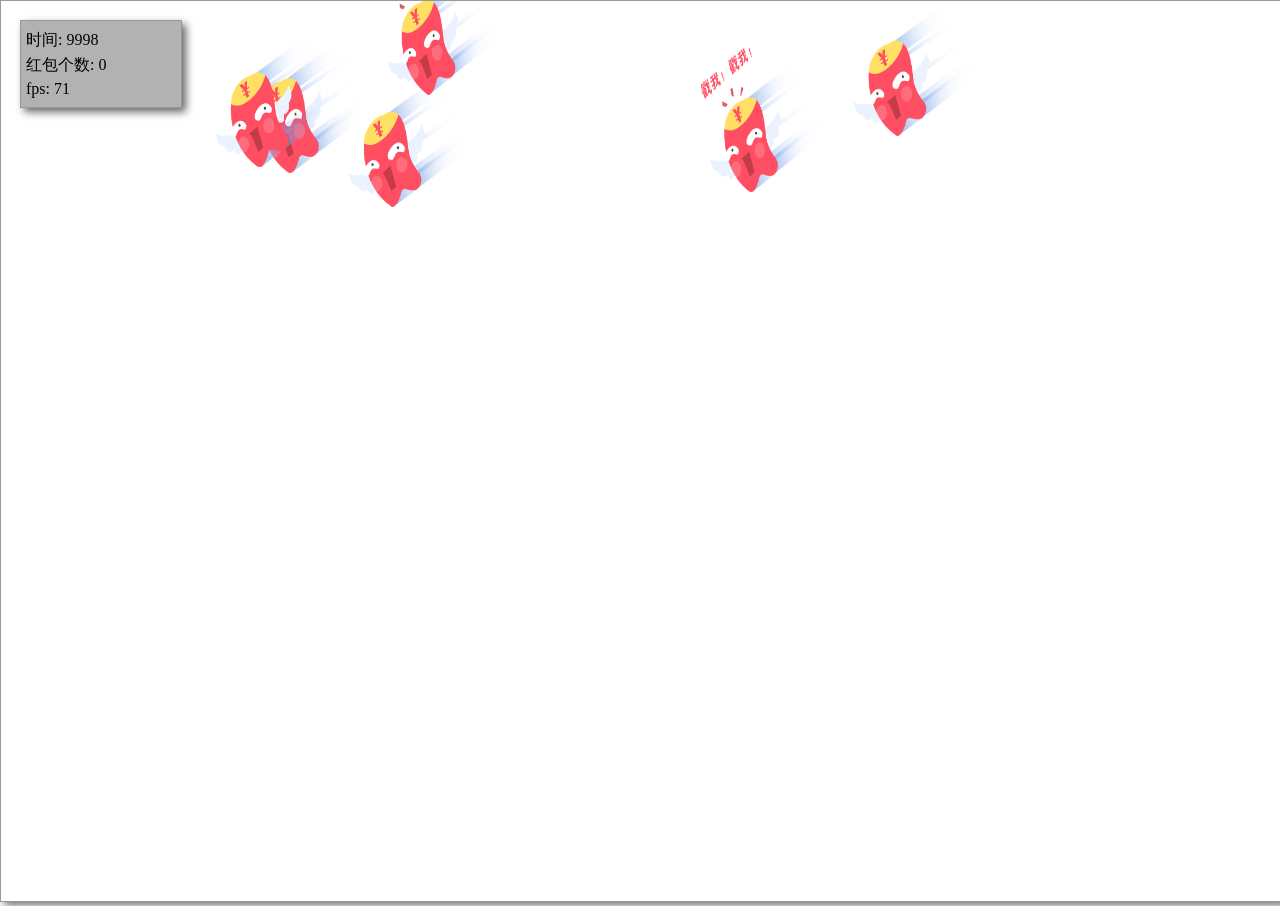
<file: redbaorain/index.html>
<!DOCTYPE html>
<html lang="en" class="hiddenAll">

<head>
    <meta charset="utf-8">
    <meta http-equiv="X-UA-Compatible" content="IE=edge">
    <meta name="viewport" content="width=device-width,initial-scale=1.0,maximum-scale=1.0,minimum-scale=1.0,user-scalable=no">
    <mete name="referrer" content="always">
    <title></title>
    <link rel="stylesheet" href="">
    <script src="main.js"></script>
    <style>
        * {
            padding: 0;
            margin: 0;
        }

        .hiddenAll {
            overflow: hidden;
        }

        #controls {
            border: 1px solid #999;
            width: 150px;
            position: absolute;
            left: 20px;
            top: 20px;
            box-shadow: 4px 4px 8px rgba(0, 0, 0, 0.6);
            background-color: rgba(0, 0, 0, 0.3);
            padding: 5px;
        }

        #controls p {
            margin: 4px 0;
        }

        #controls p span {
            margin-left: 4px;
        }

        #canvas {
            /*margin: 10px;*/
            background-color: #fff;
            overflow: hidden;
            border: 1px solid #999;
            box-shadow: 4px 4px 8px rgba(0, 0, 0, 0.5);
            cursor: crosshair;
        }
    </style>
</head>

<body>
    <script>
        window.onload = function (e) {
            //获取当前浏览器的宽高
            var width_height = e.currentTarget.window.screen;

            //未点击红包的效果图
            var imageOrigin = ['./images/im-hb.png', './images/im-hb0.png'];
            //点击之后效果图
            var imageClickArr = ['./images/im-hb1.png', './images/im-hb2.png', './images/im-hb3.png', './images/im-hb4.png', './images/im-hb5.png'];

            //用于分配点击红包切换图片的信息
            var arr = [];
            for (var i = 0; i < 500; i++) {
                var obj = {};
                obj.rewards = i % 2 == 0 ? true : false;
                obj.grade = i % (imageClickArr.length);
                arr.push(obj);
            };
            //红包整体属性
            var opts = {
                WIDTH: width_height.availWidth || width_height.height,
                HEIGHT: width_height.availHeight || width_height.width,
                wpWidth: 150,
                wpHeight: 150,
                wpCount: 10,
                rewardsInfo: arr,
                wpY: 150,   //每秒移动350像素
                wpX: 320,
                direction: 'top',
                delayTime: 9999,
                imageOrigin: imageOrigin,
                imageClickArr: imageClickArr,
                debuggerPanel: true
            }
            var wp = null;
            //回调函数
            function alertHello(num) {
                var result = window.confirm('点了' + num + '个红包，继续？');
                if (result) {
                    window.location.reload();
                }
            }
            //实例红包并初始化
            wp = new weddingPresent('canvas', opts, alertHello);
            wp.init();
        }

    </script>
</body>

</html>
</file>
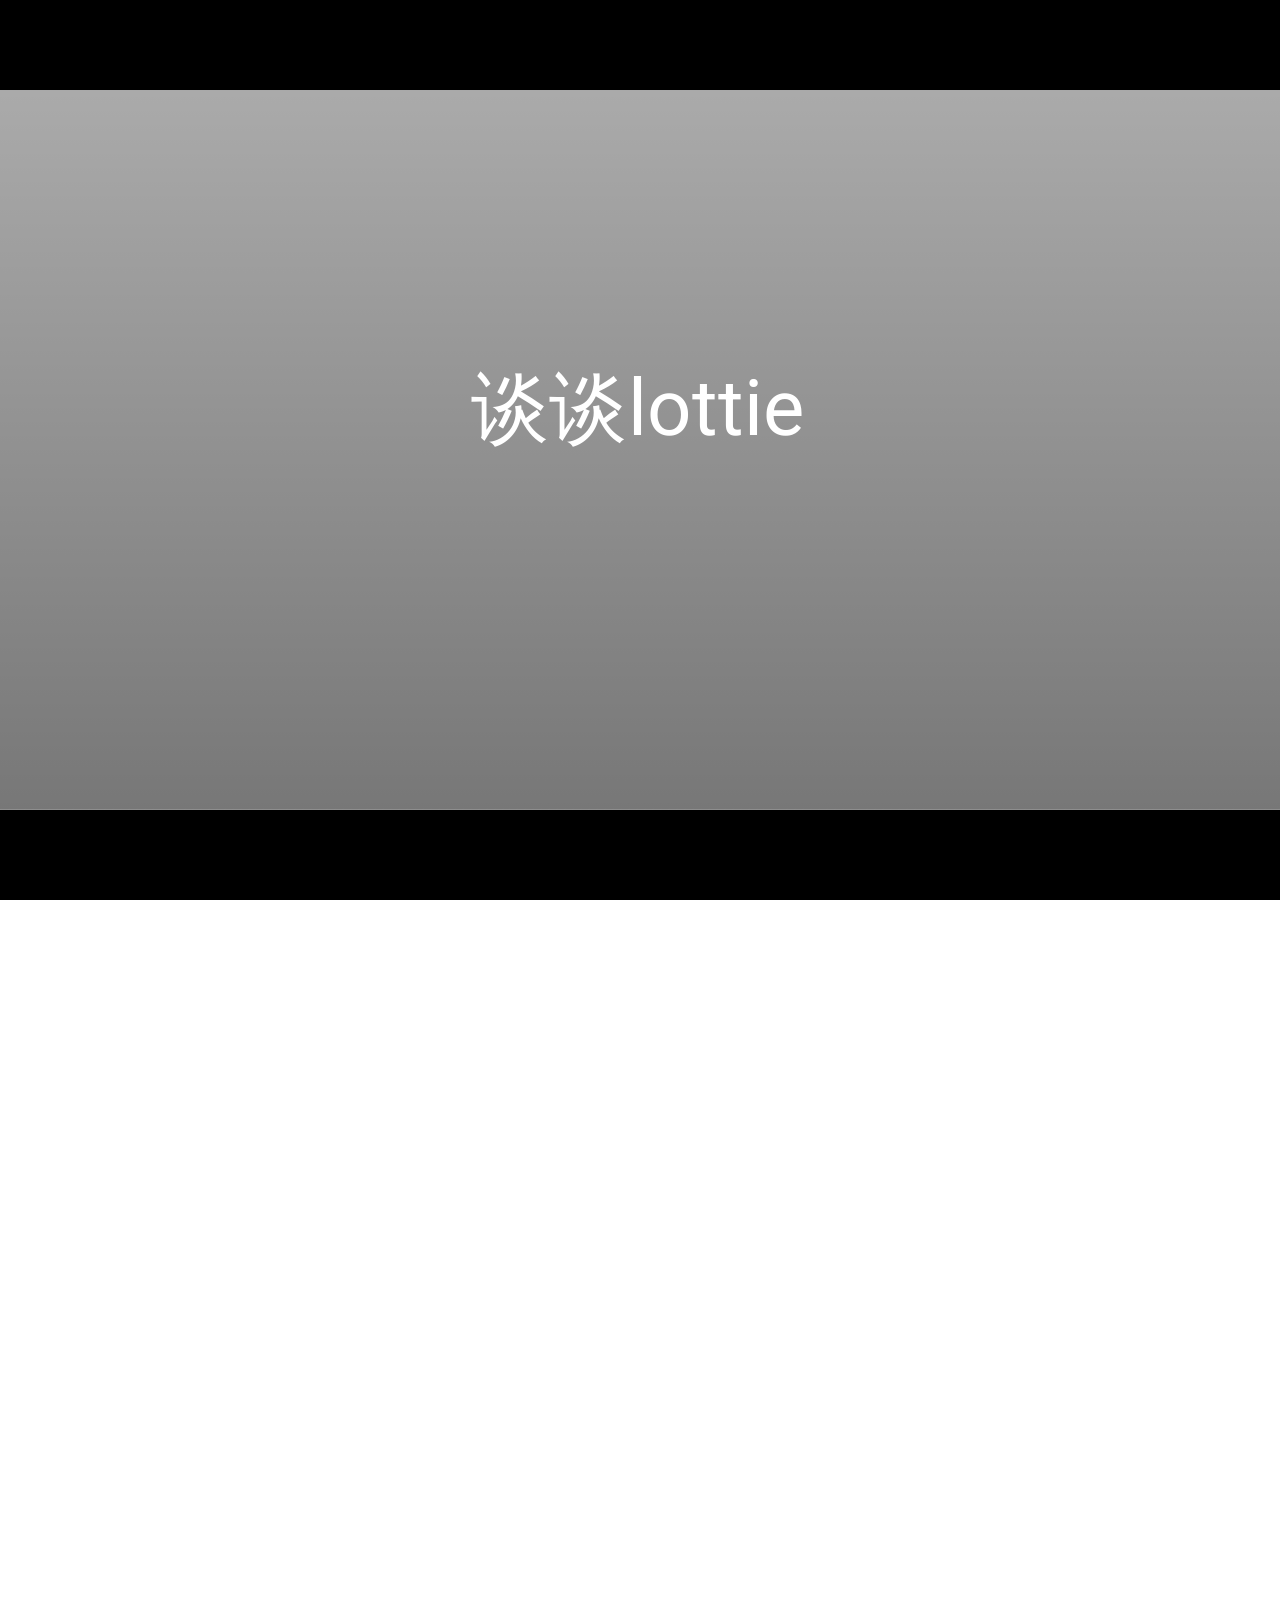
<file: talk-lottie/index.html>
<!DOCTYPE html>
<html lang="en">
<head>
  <meta charset="UTF-8">
  <meta name="viewport" content="width=device-width, initial-scale=1.0">
  <link rel="icon" type="image/png" href="/talk-lottie/assets/8b9eb19119592679c97707c257d88026.a02f38e2.png">
  
<meta charset="UTF-8">
  <meta name="viewport" content="width=device-width, initial-scale=1.0">
  <link rel="icon" type="image/png" href="/talk-lottie/assets/8b9eb19119592679c97707c257d88026.a02f38e2.png">
  
<link href="https://fonts.googleapis.com/css2?family=PT+Serif:wght@200;400;600&family=PT+Mono:wght@200;400;600&display=swap" rel="stylesheet">
<link href="https://fonts.googleapis.com/css2?family=Roboto:wght@200;400;600&family=Roboto+Slab:wght@200;400;600&family=Fira+Code:wght@200;400;600&display=swap" rel="stylesheet">
<script type="module" crossorigin src="/talk-lottie/assets/index.9ca738e9.js"></script>
  <link rel="modulepreload" href="/talk-lottie/assets/vendor.eedbbd43.js">
  <link rel="stylesheet" href="/talk-lottie/assets/vendor.9cddaf70.css">
</head>
<body>
  <div id="app"></div>
  
  
<div id="app"></div>
  
</body>
</html>
</file>
<file: talk-lottie/assets/vendor.9cddaf70.css>
#slide-container{overflow:hidden;position:relative}#slide-content{--tw-bg-opacity:1;background-color:rgba(255,255,255,var(--tw-bg-opacity));--tw-text-opacity:1;color:rgba(85,85,85,var(--tw-text-opacity));overflow:hidden;position:relative;position:absolute;left:50%;top:50%}.dark #slide-content{--tw-bg-opacity:1;background-color:rgba(18,18,18,var(--tw-bg-opacity));--tw-text-opacity:1;color:rgba(221,221,221,var(--tw-text-opacity))}.slides-overview{position:fixed;left:0;right:0;top:0;backdrop-filter:blur(5px);height:100vh;height:calc(var(--vh,1vh) * 100)}.slidev-info-dialog{max-width:37.5rem;padding:1rem!important}input[data-v-b9c012b6]::-webkit-inner-spin-button,input[data-v-b9c012b6]::-webkit-outer-spin-button{-webkit-appearance:none;margin:0}input[type=number][data-v-b9c012b6]{-moz-appearance:textfield}.select-list[data-v-aaecc568]{padding-top:.5rem;padding-bottom:.5rem}.item[data-v-aaecc568]:hover{--tw-bg-opacity:1;background-color:rgba(156,163,175,var(--tw-bg-opacity));--tw-bg-opacity:0.1}.item[data-v-aaecc568]{border-radius:.25rem;cursor:default;display:-webkit-box;display:-ms-flexbox;display:-webkit-flex;display:flex;padding-top:.25rem;padding-bottom:.25rem;padding-left:1rem;padding-right:1rem;white-space:nowrap}.item svg[data-v-aaecc568]{margin-right:.25rem;margin-left:-.5rem;margin-top:auto;margin-bottom:auto}.title[data-v-aaecc568]{font-size:.75rem;line-height:1rem;opacity:.5;padding-left:1.75rem;padding-right:1.75rem;padding-top:.25rem;padding-bottom:.25rem;text-transform:uppercase;letter-spacing:.1em}.slidev-layout.end{--tw-bg-opacity:1;background-color:rgba(0,0,0,var(--tw-bg-opacity));display:-ms-grid;display:grid;place-content:center;height:100%;font-size:1.25rem;line-height:1.75rem;text-align:center;--tw-text-opacity:1;color:rgba(255,255,255,var(--tw-text-opacity));--tw-text-opacity:0.85;letter-spacing:.1em;-webkit-user-select:none;-moz-user-select:none;-ms-user-select:none;user-select:none}:root{--van-black:#000;--van-white:#fff;--van-gray-1:#f7f8fa;--van-gray-2:#f2f3f5;--van-gray-3:#ebedf0;--van-gray-4:#dcdee0;--van-gray-5:#c8c9cc;--van-gray-6:#969799;--van-gray-7:#646566;--van-gray-8:#323233;--van-red:#ee0a24;--van-blue:#1989fa;--van-orange:#ff976a;--van-orange-dark:#ed6a0c;--van-orange-light:#fffbe8;--van-green:#07c160;--van-gradient-red:linear-gradient(to right, #ff6034, #ee0a24);--van-gradient-orange:linear-gradient(to right, #ffd01e, #ff8917);--van-primary-color:var(--van-blue);--van-success-color:var(--van-green);--van-danger-color:var(--van-red);--van-warning-color:var(--van-orange);--van-text-color:var(--van-gray-8);--van-active-color:var(--van-gray-2);--van-active-opacity:0.7;--van-disabled-opacity:0.5;--van-background-color:var(--van-gray-1);--van-background-color-light:#fafafa;--van-text-link-color:#576b95;--van-padding-base:4px;--van-padding-xs:8px;--van-padding-sm:12px;--van-padding-md:16px;--van-padding-lg:24px;--van-padding-xl:32px;--van-font-size-xs:10px;--van-font-size-sm:12px;--van-font-size-md:14px;--van-font-size-lg:16px;--van-font-weight-bold:500;--van-line-height-xs:14px;--van-line-height-sm:18px;--van-line-height-md:20px;--van-line-height-lg:22px;--van-base-font-family:-apple-system,BlinkMacSystemFont,'Helvetica Neue',Helvetica,Segoe UI,Arial,Roboto,'PingFang SC','miui','Hiragino Sans GB','Microsoft Yahei',sans-serif;--van-price-integer-font-family:Avenir-Heavy,PingFang SC,Helvetica Neue,Arial,sans-serif;--van-animation-duration-base:0.3s;--van-animation-duration-fast:0.2s;--van-animation-timing-function-enter:ease-out;--van-animation-timing-function-leave:ease-in;--van-border-color:var(--van-gray-3);--van-border-width-base:1px;--van-border-radius-sm:2px;--van-border-radius-md:4px;--van-border-radius-lg:8px;--van-border-radius-max:999px}html{-webkit-tap-highlight-color:transparent}body{margin:0;font-family:-apple-system,BlinkMacSystemFont,'Helvetica Neue',Helvetica,Segoe UI,Arial,Roboto,'PingFang SC',miui,'Hiragino Sans GB','Microsoft Yahei',sans-serif}a{text-decoration:none}button,input,textarea{color:inherit;font:inherit}[class*=van-]:focus,a:focus,button:focus,input:focus,textarea:focus{outline:0}ol,ul{margin:0;padding:0;list-style:none}.van-ellipsis{overflow:hidden;white-space:nowrap;text-overflow:ellipsis}.van-multi-ellipsis--l2{display:-webkit-box;overflow:hidden;text-overflow:ellipsis;-webkit-line-clamp:2;-webkit-box-orient:vertical}.van-multi-ellipsis--l3{display:-webkit-box;overflow:hidden;text-overflow:ellipsis;-webkit-line-clamp:3;-webkit-box-orient:vertical}.van-clearfix::after{display:table;clear:both;content:''}[class*=van-hairline]::after{position:absolute;box-sizing:border-box;content:' ';pointer-events:none;top:-50%;right:-50%;bottom:-50%;left:-50%;border:0 solid var(--van-gray-3);transform:scale(.5)}.van-hairline,.van-hairline--bottom,.van-hairline--left,.van-hairline--right,.van-hairline--surround,.van-hairline--top,.van-hairline--top-bottom{position:relative}.van-hairline--top::after{border-top-width:1px}.van-hairline--left::after{border-left-width:1px}.van-hairline--right::after{border-right-width:1px}.van-hairline--bottom::after{border-bottom-width:1px}.van-hairline--top-bottom::after,.van-hairline-unset--top-bottom::after{border-width:1px 0}.van-hairline--surround::after{border-width:1px}@keyframes van-slide-up-enter{from{transform:translate3d(0,100%,0)}}@keyframes van-slide-up-leave{to{transform:translate3d(0,100%,0)}}@keyframes van-slide-down-enter{from{transform:translate3d(0,-100%,0)}}@keyframes van-slide-down-leave{to{transform:translate3d(0,-100%,0)}}@keyframes van-slide-left-enter{from{transform:translate3d(-100%,0,0)}}@keyframes van-slide-left-leave{to{transform:translate3d(-100%,0,0)}}@keyframes van-slide-right-enter{from{transform:translate3d(100%,0,0)}}@keyframes van-slide-right-leave{to{transform:translate3d(100%,0,0)}}@keyframes van-fade-in{from{opacity:0}to{opacity:1}}@keyframes van-fade-out{from{opacity:1}to{opacity:0}}@keyframes van-rotate{from{transform:rotate(0)}to{transform:rotate(360deg)}}.van-fade-enter-active{animation:.3s van-fade-in both ease-out}.van-fade-leave-active{animation:.3s van-fade-out both ease-in}.van-slide-up-enter-active{animation:van-slide-up-enter .3s both ease-out}.van-slide-up-leave-active{animation:van-slide-up-leave .3s both ease-in}.van-slide-down-enter-active{animation:van-slide-down-enter .3s both ease-out}.van-slide-down-leave-active{animation:van-slide-down-leave .3s both ease-in}.van-slide-left-enter-active{animation:van-slide-left-enter .3s both ease-out}.van-slide-left-leave-active{animation:van-slide-left-leave .3s both ease-in}.van-slide-right-enter-active{animation:van-slide-right-enter .3s both ease-out}.van-slide-right-leave-active{animation:van-slide-right-leave .3s both ease-in}:root{--van-loading-text-color:var(--van-gray-6);--van-loading-text-font-size:var(--van-font-size-md);--van-loading-spinner-color:var(--van-gray-5);--van-loading-spinner-size:30px;--van-loading-spinner-animation-duration:0.8s}.van-loading{position:relative;color:var(--van-loading-spinner-color);font-size:0;vertical-align:middle}.van-loading__spinner{position:relative;display:inline-block;width:var(--van-loading-spinner-size);max-width:100%;height:var(--van-loading-spinner-size);max-height:100%;vertical-align:middle;animation:van-rotate var(--van-loading-spinner-animation-duration) linear infinite}.van-loading__spinner--spinner{animation-timing-function:steps(12)}.van-loading__spinner--spinner i{position:absolute;top:0;left:0;width:100%;height:100%}.van-loading__spinner--spinner i::before{display:block;width:2px;height:25%;margin:0 auto;background-color:currentColor;border-radius:40%;content:' '}.van-loading__spinner--circular{animation-duration:2s}.van-loading__circular{display:block;width:100%;height:100%}.van-loading__circular circle{animation:van-circular 1.5s ease-in-out infinite;stroke:currentColor;stroke-width:3;stroke-linecap:round}.van-loading__text{display:inline-block;margin-left:var(--van-padding-xs);color:var(--van-loading-text-color);font-size:var(--van-loading-text-font-size);vertical-align:middle}.van-loading--vertical{display:flex;flex-direction:column;align-items:center}.van-loading--vertical .van-loading__text{margin:var(--van-padding-xs) 0 0}@keyframes van-circular{0%{stroke-dasharray:1,200;stroke-dashoffset:0}50%{stroke-dasharray:90,150;stroke-dashoffset:-40}100%{stroke-dasharray:90,150;stroke-dashoffset:-120}}.van-loading__spinner--spinner i:nth-of-type(1){transform:rotate(30deg);opacity:1}.van-loading__spinner--spinner i:nth-of-type(2){transform:rotate(60deg);opacity:.9375}.van-loading__spinner--spinner i:nth-of-type(3){transform:rotate(90deg);opacity:.875}.van-loading__spinner--spinner i:nth-of-type(4){transform:rotate(120deg);opacity:.8125}.van-loading__spinner--spinner i:nth-of-type(5){transform:rotate(150deg);opacity:.75}.van-loading__spinner--spinner i:nth-of-type(6){transform:rotate(180deg);opacity:.6875}.van-loading__spinner--spinner i:nth-of-type(7){transform:rotate(210deg);opacity:.625}.van-loading__spinner--spinner i:nth-of-type(8){transform:rotate(240deg);opacity:.5625}.van-loading__spinner--spinner i:nth-of-type(9){transform:rotate(270deg);opacity:.5}.van-loading__spinner--spinner i:nth-of-type(10){transform:rotate(300deg);opacity:.4375}.van-loading__spinner--spinner i:nth-of-type(11){transform:rotate(330deg);opacity:.375}.van-loading__spinner--spinner i:nth-of-type(12){transform:rotate(360deg);opacity:.3125}:root{--van-switch-size:30px;--van-switch-width:2em;--van-switch-height:1em;--van-switch-node-size:1em;--van-switch-node-background-color:var(--van-white);--van-switch-node-box-shadow:0 3px 1px 0 rgba(0, 0, 0, 0.05),0 2px 2px 0 rgba(0, 0, 0, 0.1),0 3px 3px 0 rgba(0, 0, 0, 0.05);--van-switch-background-color:var(--van-white);--van-switch-on-background-color:var(--van-primary-color);--van-switch-transition-duration:var(--van-animation-duration-base);--van-switch-disabled-opacity:var(--van-disabled-opacity);--van-switch-border:var(--van-border-width-base) solid rgba(0, 0, 0, 0.1)}.van-switch{position:relative;display:inline-block;box-sizing:content-box;width:var(--van-switch-width);height:var(--van-switch-height);font-size:var(--van-switch-size);background-color:var(--van-switch-background-color);border:var(--van-switch-border);border-radius:var(--van-switch-node-size);cursor:pointer;transition:background-color var(--van-switch-transition-duration)}.van-switch__node{position:absolute;top:0;left:0;width:var(--van-switch-node-size);height:var(--van-switch-node-size);background-color:var(--van-switch-node-background-color);border-radius:100%;box-shadow:var(--van-switch-node-box-shadow);transition:transform var(--van-switch-transition-duration) cubic-bezier(.3,1.05,.4,1.05)}.van-switch__loading{top:25%;left:25%;width:50%;height:50%;line-height:1}.van-switch--on{background-color:var(--van-switch-on-background-color)}.van-switch--on .van-switch__node{transform:translateX(calc(var(--van-switch-width) - var(--van-switch-node-size)))}.van-switch--on .van-switch__loading{color:var(--van-switch-on-background-color)}.van-switch--disabled{cursor:not-allowed;opacity:var(--van-switch-disabled-opacity)}.van-switch--loading{cursor:default}:root{--van-slider-active-background-color:var(--van-primary-color);--van-slider-inactive-background-color:var(--van-gray-3);--van-slider-disabled-opacity:var(--van-disabled-opacity);--van-slider-bar-height:2px;--van-slider-button-width:24px;--van-slider-button-height:24px;--van-slider-button-border-radius:50%;--van-slider-button-background-color:var(--van-white);--van-slider-button-box-shadow:0 1px 2px rgba(0, 0, 0, 0.5)}.van-slider{position:relative;width:100%;height:var(--van-slider-bar-height);background-color:var(--van-slider-inactive-background-color);border-radius:var(--van-border-radius-max);cursor:pointer}.van-slider::before{position:absolute;top:-var(--van-padding-xs);right:0;bottom:-var(--van-padding-xs);left:0;content:''}.van-slider__bar{position:relative;width:100%;height:100%;background-color:var(--van-slider-active-background-color);border-radius:inherit;transition:all var(--van-animation-duration-fast)}.van-slider__button{width:var(--van-slider-button-width);height:var(--van-slider-button-height);background-color:var(--van-slider-button-background-color);border-radius:var(--van-slider-button-border-radius);box-shadow:var(--van-slider-button-box-shadow)}.van-slider__button-wrapper,.van-slider__button-wrapper-right{position:absolute;top:50%;right:0;transform:translate3d(50%,-50%,0);cursor:-webkit-grab;cursor:grab}.van-slider__button-wrapper-left{position:absolute;top:50%;left:0;transform:translate3d(-50%,-50%,0);cursor:-webkit-grab;cursor:grab}.van-slider--disabled{cursor:not-allowed;opacity:var(--van-slider-disabled-opacity)}.van-slider--disabled .van-slider__button-wrapper,.van-slider--disabled .van-slider__button-wrapper-left,.van-slider--disabled .van-slider__button-wrapper-right{cursor:not-allowed}.van-slider--vertical{display:inline-block;width:var(--van-slider-bar-height);height:100%}.van-slider--vertical .van-slider__button-wrapper,.van-slider--vertical .van-slider__button-wrapper-right{top:auto;right:50%;bottom:0;transform:translate3d(50%,50%,0)}.van-slider--vertical .van-slider__button-wrapper-left{top:0;right:50%;left:auto;transform:translate3d(50%,-50%,0)}.van-slider--vertical::before{top:0;right:-var(--van-padding-xs);bottom:0;left:-var(--van-padding-xs)}.van-row{display:flex;flex-wrap:wrap}.van-row--nowrap{flex-wrap:nowrap}.van-row--justify-center{justify-content:center}.van-row--justify-end{justify-content:flex-end}.van-row--justify-space-between{justify-content:space-between}.van-row--justify-space-around{justify-content:space-around}.van-row--align-center{align-items:center}.van-row--align-bottom{align-items:flex-end}.van-col{display:block;box-sizing:border-box;min-height:1px}.van-col--1{flex:0 0 4.16666667%;max-width:4.16666667%}.van-col--offset-1{margin-left:4.16666667%}.van-col--2{flex:0 0 8.33333333%;max-width:8.33333333%}.van-col--offset-2{margin-left:8.33333333%}.van-col--3{flex:0 0 12.5%;max-width:12.5%}.van-col--offset-3{margin-left:12.5%}.van-col--4{flex:0 0 16.66666667%;max-width:16.66666667%}.van-col--offset-4{margin-left:16.66666667%}.van-col--5{flex:0 0 20.83333333%;max-width:20.83333333%}.van-col--offset-5{margin-left:20.83333333%}.van-col--6{flex:0 0 25%;max-width:25%}.van-col--offset-6{margin-left:25%}.van-col--7{flex:0 0 29.16666667%;max-width:29.16666667%}.van-col--offset-7{margin-left:29.16666667%}.van-col--8{flex:0 0 33.33333333%;max-width:33.33333333%}.van-col--offset-8{margin-left:33.33333333%}.van-col--9{flex:0 0 37.5%;max-width:37.5%}.van-col--offset-9{margin-left:37.5%}.van-col--10{flex:0 0 41.66666667%;max-width:41.66666667%}.van-col--offset-10{margin-left:41.66666667%}.van-col--11{flex:0 0 45.83333333%;max-width:45.83333333%}.van-col--offset-11{margin-left:45.83333333%}.van-col--12{flex:0 0 50%;max-width:50%}.van-col--offset-12{margin-left:50%}.van-col--13{flex:0 0 54.16666667%;max-width:54.16666667%}.van-col--offset-13{margin-left:54.16666667%}.van-col--14{flex:0 0 58.33333333%;max-width:58.33333333%}.van-col--offset-14{margin-left:58.33333333%}.van-col--15{flex:0 0 62.5%;max-width:62.5%}.van-col--offset-15{margin-left:62.5%}.van-col--16{flex:0 0 66.66666667%;max-width:66.66666667%}.van-col--offset-16{margin-left:66.66666667%}.van-col--17{flex:0 0 70.83333333%;max-width:70.83333333%}.van-col--offset-17{margin-left:70.83333333%}.van-col--18{flex:0 0 75%;max-width:75%}.van-col--offset-18{margin-left:75%}.van-col--19{flex:0 0 79.16666667%;max-width:79.16666667%}.van-col--offset-19{margin-left:79.16666667%}.van-col--20{flex:0 0 83.33333333%;max-width:83.33333333%}.van-col--offset-20{margin-left:83.33333333%}.van-col--21{flex:0 0 87.5%;max-width:87.5%}.van-col--offset-21{margin-left:87.5%}.van-col--22{flex:0 0 91.66666667%;max-width:91.66666667%}.van-col--offset-22{margin-left:91.66666667%}.van-col--23{flex:0 0 95.83333333%;max-width:95.83333333%}.van-col--offset-23{margin-left:95.83333333%}.van-col--24{flex:0 0 100%;max-width:100%}.van-col--offset-24{margin-left:100%}.lottie-Wrap[data-v-5b59d882]{width:100%;height:100%}.slider-in-flex[data-v-5b59d882]{width:100px}.slidev-page-2 div.common[data-v-ed3f4df6]{background-color:#2b90b6;background-image:linear-gradient(45deg,#4ec5d4 10%,#146b8c 20%);background-size:100%;-webkit-background-clip:text;-moz-background-clip:text;-webkit-text-fill-color:transparent;-moz-text-fill-color:transparent}.slidev-page-3 h1[data-v-763bc50d]{background-color:#2b90b6;background-image:linear-gradient(45deg,#4ec5d4 10%,#146b8c 20%);background-size:100%;-webkit-background-clip:text;-moz-background-clip:text;-webkit-text-fill-color:transparent;-moz-text-fill-color:transparent}.slidev-page-4 h1[data-v-11bd5b04]{background-color:#2b90b6;background-image:linear-gradient(45deg,#4ec5d4 10%,#146b8c 20%);background-size:100%;-webkit-background-clip:text;-moz-background-clip:text;-webkit-text-fill-color:transparent;-moz-text-fill-color:transparent}.slidev-page-5 h1[data-v-0d33b598]{background-color:#2b90b6;background-image:linear-gradient(45deg,#4ec5d4 10%,#146b8c 20%);background-size:100%;-webkit-background-clip:text;-moz-background-clip:text;-webkit-text-fill-color:transparent;-moz-text-fill-color:transparent}.slidev-page-6 h1[data-v-7d8764ed]{background-color:#2b90b6;background-image:linear-gradient(45deg,#4ec5d4 10%,#146b8c 20%);background-size:100%;-webkit-background-clip:text;-moz-background-clip:text;-webkit-text-fill-color:transparent;-moz-text-fill-color:transparent}.slidev-page-7 h1[data-v-7e08bba0]{background-color:#2b90b6;background-image:linear-gradient(45deg,#4ec5d4 10%,#146b8c 20%);background-size:100%;-webkit-background-clip:text;-moz-background-clip:text;-webkit-text-fill-color:transparent;-moz-text-fill-color:transparent}.slidev-page-8 h1[data-v-460d41b6]{background-color:#2b90b6;background-image:linear-gradient(45deg,#4ec5d4 10%,#146b8c 20%);background-size:100%;-webkit-background-clip:text;-moz-background-clip:text;-webkit-text-fill-color:transparent;-moz-text-fill-color:transparent}.slidev-page-9 h1[data-v-4b1cda88]{background-color:#2b90b6;background-image:linear-gradient(45deg,#4ec5d4 10%,#146b8c 20%);background-size:100%;-webkit-background-clip:text;-moz-background-clip:text;-webkit-text-fill-color:transparent;-moz-text-fill-color:transparent}.slidev-page-10 h1[data-v-58aeea4c]{background-color:#2b90b6;background-image:linear-gradient(45deg,#4ec5d4 10%,#146b8c 20%);background-size:100%;-webkit-background-clip:text;-moz-background-clip:text;-webkit-text-fill-color:transparent;-moz-text-fill-color:transparent}.slidev-page-11 h1[data-v-6d0c4cc7]{background-color:#2b90b6;background-image:linear-gradient(45deg,#4ec5d4 10%,#146b8c 20%);background-size:100%;-webkit-background-clip:text;-moz-background-clip:text;-webkit-text-fill-color:transparent;-moz-text-fill-color:transparent}.slidev-page-12 h1[data-v-8093b472]{background-color:#2b90b6;background-image:linear-gradient(45deg,#4ec5d4 10%,#146b8c 20%);background-size:100%;-webkit-background-clip:text;-moz-background-clip:text;-webkit-text-fill-color:transparent;-moz-text-fill-color:transparent}.slidev-page-13 h1[data-v-09fee309]{background-color:#2b90b6;background-image:linear-gradient(45deg,#4ec5d4 10%,#146b8c 20%);background-size:100%;-webkit-background-clip:text;-moz-background-clip:text;-webkit-text-fill-color:transparent;-moz-text-fill-color:transparent}.slidev-page-14 h1[data-v-41f7cab9]{background-color:#2b90b6;background-image:linear-gradient(45deg,#4ec5d4 10%,#146b8c 20%);background-size:100%;-webkit-background-clip:text;-moz-background-clip:text;-webkit-text-fill-color:transparent;-moz-text-fill-color:transparent}*,::after,::before{-webkit-box-sizing:border-box;box-sizing:border-box;border-width:0;border-style:solid;border-color:#e5e7eb}*{--tw-ring-inset:var(--tw-empty, );/*!*//*!*/--tw-ring-offset-width:0px;--tw-ring-offset-color:#fff;--tw-ring-color:rgba(59, 130, 246, 0.5);--tw-ring-offset-shadow:0 0 #0000;--tw-ring-shadow:0 0 #0000;--tw-shadow:0 0 #0000}:root{-moz-tab-size:4;-o-tab-size:4;tab-size:4}:-moz-focusring{outline:1px dotted ButtonText}:-moz-ui-invalid{box-shadow:none}::moz-focus-inner{border-style:none;padding:0}::-webkit-inner-spin-button,::-webkit-outer-spin-button{height:auto}::-webkit-search-decoration{-webkit-appearance:none}::-webkit-file-upload-button{-webkit-appearance:button;font:inherit}[type=search]{-webkit-appearance:textfield;outline-offset:-2px}abbr[title]{-webkit-text-decoration:underline dotted;text-decoration:underline dotted}a{color:inherit;text-decoration:inherit}body{margin:0;font-family:inherit;line-height:inherit}b,strong{font-weight:bolder}button,input,optgroup,select,textarea{font-family:inherit;font-size:100%;line-height:1.15;margin:0;padding:0;line-height:inherit;color:inherit}button,select{text-transform:none}[type=button],[type=reset],[type=submit],button{-webkit-appearance:button}blockquote,dd,dl,figure,h1,h2,h3,h4,h5,h6,hr,p,pre{margin:0}button{background-color:transparent;background-image:none}button:focus{outline:1px dotted;outline:5px auto -webkit-focus-ring-color}[role=button],button{cursor:pointer}code,kbd,pre,samp{font-size:1em}fieldset{margin:0;padding:0}html{-webkit-text-size-adjust:100%;font-family:Roboto,ui-sans-serif,system-ui,-apple-system,BlinkMacSystemFont,"Segoe UI",Roboto,"Helvetica Neue",Arial,"Noto Sans",sans-serif,"Apple Color Emoji","Segoe UI Emoji","Segoe UI Symbol","Noto Color Emoji";line-height:1.5}hr{height:0;color:inherit;border-top-width:1px}h1,h2,h3,h4,h5,h6{font-size:inherit;font-weight:inherit}img{border-style:solid}input::placeholder{opacity:1;color:#9ca3af}input::webkit-input-placeholder{opacity:1;color:#9ca3af}input::-moz-placeholder{opacity:1;color:#9ca3af}input:-ms-input-placeholder{opacity:1;color:#9ca3af}input::-ms-input-placeholder{opacity:1;color:#9ca3af}audio,canvas,embed,iframe,img,object,svg,video{display:block;vertical-align:middle}img,video{max-width:100%;height:auto}legend{padding:0}ol,ul{list-style:none;margin:0;padding:0}progress{vertical-align:baseline}code,kbd,pre,samp{font-family:"Fira Code",ui-monospace,SFMono-Regular,Menlo,Monaco,Consolas,"Liberation Mono","Courier New",monospace}small{font-size:80%}sub,sup{font-size:75%;line-height:0;position:relative;vertical-align:baseline}sub{bottom:-.25em}sup{top:-.5em}summary{display:list-item}table{text-indent:0;border-color:inherit;border-collapse:collapse}textarea{resize:vertical}textarea::placeholder{opacity:1;color:#9ca3af}textarea::webkit-input-placeholder{opacity:1;color:#9ca3af}textarea::-moz-placeholder{opacity:1;color:#9ca3af}textarea:-ms-input-placeholder{opacity:1;color:#9ca3af}textarea::-ms-input-placeholder{opacity:1;color:#9ca3af}.prose{color:inherit;max-width:65ch;font-size:1rem;line-height:1.75}.prose [class~=lead]{color:#4b5563;font-size:1.25em;line-height:1.6;margin-top:1.2em;margin-bottom:1.2em}.prose a{color:inherit;text-decoration:underline;font-weight:500}.prose strong{color:inherit;font-weight:600}.prose ol[type="A"]{--list-counter-style:upper-alpha}.prose ol[type="a"]{--list-counter-style:lower-alpha}.prose ol[type="A s"]{--list-counter-style:upper-alpha}.prose ol[type="a s"]{--list-counter-style:lower-alpha}.prose ol[type="I"]{--list-counter-style:upper-roman}.prose ol[type="i"]{--list-counter-style:lower-roman}.prose ol[type="I s"]{--list-counter-style:upper-roman}.prose ol[type="i s"]{--list-counter-style:lower-roman}.prose ol[type="1"]{--list-counter-style:decimal}.prose ol>li{position:relative;padding-left:1.75em}.prose ol>li::before{content:counter(list-item,var(--list-counter-style,decimal)) ".";position:absolute;font-weight:400;color:#6b7280;left:0}.prose ul>li{position:relative;padding-left:1.75em}.prose ul>li::before{content:"";position:absolute;background-color:#d1d5db;border-radius:50%;width:.375em;height:.375em;top:calc(.875em - .1875em);left:.25em}.prose hr{border-color:#e5e7eb;margin-top:3em;margin-bottom:3em}.prose blockquote{font-weight:500;font-style:italic;color:inherit;border-left-width:.25rem;border-color:#e5e7eb;quotes:"\201C""\201D""\2018""\2019";margin-top:1.6em;margin-bottom:1.6em;padding-left:1em}.prose blockquote p:first-of-type::before{content:open-quote}.prose blockquote p:last-of-type::after{content:close-quote}.prose h1{color:inherit;font-weight:800;font-size:2.25em;margin-top:0;margin-bottom:.8888889em;line-height:1.1111111}.prose h2{color:inherit;font-weight:700;font-size:1.5em;margin-top:2em;margin-bottom:1em;line-height:1.3333333}.prose h3{color:inherit;font-weight:600;font-size:1.25em;margin-top:1.6em;margin-bottom:.6em;line-height:1.6}.prose h4{color:inherit;font-weight:600;margin-top:1.5em;margin-bottom:.5em;line-height:1.5}.prose figure figcaption{color:#6b7280;font-size:.875em;line-height:1.4285714;margin-top:.8571429em}.prose code{color:inherit;font-weight:600;font-size:.875em}.prose code::before{content:"`"}.prose code::after{content:"`"}.prose a code{color:#111827}.prose pre{color:#e5e7eb;background-color:#1f2937;overflow-x:auto;font-size:.875em;line-height:1.7142857;margin-top:1.7142857em;margin-bottom:1.7142857em;border-radius:.375rem;padding-top:.8571429em;padding-right:1.1428571em;padding-bottom:.8571429em;padding-left:1.1428571em}.prose pre code{background-color:transparent;border-width:0;border-radius:0;padding:0;font-weight:400;color:inherit;font-size:inherit;font-family:inherit;line-height:inherit}.prose pre code::before{content:none}.prose pre code::after{content:none}.prose table{width:100%;table-layout:auto;text-align:left;margin-top:2em;margin-bottom:2em;font-size:.875em;line-height:1.7142857}.prose thead{color:#111827;font-weight:600;border-bottom-width:1px;border-bottom-color:#d1d5db}.prose thead th{vertical-align:bottom;padding-right:.5714286em;padding-bottom:.5714286em;padding-left:.5714286em}.prose tbody tr{border-bottom-width:1px;border-bottom-color:#e5e7eb}.prose tbody tr:last-child{border-bottom-width:0}.prose tbody td{vertical-align:top;padding-top:.5714286em;padding-right:.5714286em;padding-bottom:.5714286em;padding-left:.5714286em}.prose p{margin-top:1.25em;margin-bottom:1.25em}.prose img{margin-top:2em;margin-bottom:2em}.prose video{margin-top:2em;margin-bottom:2em}.prose figure{margin-top:2em;margin-bottom:2em}.prose figure>*{margin-top:0;margin-bottom:0}.prose h2 code{font-size:.875em}.prose h3 code{font-size:.9em}.prose ol{margin-top:1.25em;margin-bottom:1.25em;list-style-type:none}.prose ul{margin-top:1.25em;margin-bottom:1.25em;list-style-type:none}.prose li{margin-top:.5em;margin-bottom:.5em}.prose>ul>li p{margin-top:.75em;margin-bottom:.75em}.prose>ul>li>:first-child{margin-top:1.25em}.prose>ul>li>:last-child{margin-bottom:1.25em}.prose>ol>li>:first-child{margin-top:1.25em}.prose>ol>li>:last-child{margin-bottom:1.25em}.prose ol ol,.prose ol ul,.prose ul ol,.prose ul ul{margin-top:.75em;margin-bottom:.75em}.prose hr+*{margin-top:0}.prose h2+*{margin-top:0}.prose h3+*{margin-top:0}.prose h4+*{margin-top:0}.prose thead th:first-child{padding-left:0}.prose thead th:last-child{padding-right:0}.prose tbody td:first-child{padding-left:0}.prose tbody td:last-child{padding-right:0}.prose>:first-child{margin-top:0}.prose>:last-child{margin-bottom:0}.prose b{color:inherit}.prose em{color:inherit}.bg-main{--tw-bg-opacity:1;background-color:rgba(255,255,255,var(--tw-bg-opacity));--tw-text-opacity:1;color:rgba(85,85,85,var(--tw-text-opacity))}.dark .bg-main{--tw-bg-opacity:1;background-color:rgba(18,18,18,var(--tw-bg-opacity));--tw-text-opacity:1;color:rgba(221,221,221,var(--tw-text-opacity))}:root{--slidev-code-background:rgba(125,125,125,0.03);--slidev-code-font-family:"Fira Code",ui-monospace,SFMono-Regular,Menlo,Monaco,Consolas,"Liberation Mono","Courier New",monospace;--slidev-code-padding:8px;--slidev-code-font-size:12px;--slidev-code-line-height:18px;--slidev-code-radius:4px;--slidev-code-margin:4px 0;--slidev-slide-container-background:black;--slidev-controls-foreground:white}#app,#page-root,body,html{padding:0;margin:0;width:100%;height:100vh;height:calc(var(--vh,1vh) * 100);overflow:hidden}html{background:0 0}.icon-btn{cursor:pointer;display:inline-block;outline:2px solid transparent!important;outline-offset:2px!important;-webkit-user-select:none;-moz-user-select:none;-ms-user-select:none;user-select:none;border-radius:.25rem;opacity:.75;padding:.5rem;vertical-align:middle;-webkit-transition-property:background-color,border-color,color,fill,stroke,opacity,-webkit-box-shadow,-webkit-transform,filter,backdrop-filter;-o-transition-property:background-color,border-color,color,fill,stroke,opacity,box-shadow,transform,filter,backdrop-filter;transition-property:background-color,border-color,color,fill,stroke,opacity,box-shadow,-webkit-box-shadow,transform,-webkit-transform,filter,backdrop-filter;-webkit-transition-timing-function:cubic-bezier(.4,0,.2,1);-o-transition-timing-function:cubic-bezier(.4,0,.2,1);transition-timing-function:cubic-bezier(.4,0,.2,1);-webkit-transition-duration:150ms;-o-transition-duration:150ms;transition-duration:150ms;-webkit-transition-duration:.2s;-o-transition-duration:.2s;transition-duration:.2s}.icon-btn:hover{--tw-bg-opacity:1;background-color:rgba(156,163,175,var(--tw-bg-opacity));--tw-bg-opacity:0.1;opacity:1}.icon-btn.disabled{opacity:.25;pointer-events:none}.slidev-vclick-target{-webkit-transition-property:opacity;-o-transition-property:opacity;transition-property:opacity;-webkit-transition-timing-function:cubic-bezier(.4,0,.2,1);-o-transition-timing-function:cubic-bezier(.4,0,.2,1);transition-timing-function:cubic-bezier(.4,0,.2,1);-webkit-transition-duration:150ms;-o-transition-duration:150ms;transition-duration:150ms;-webkit-transition-duration:.1s;-o-transition-duration:.1s;transition-duration:.1s}.slidev-vclick-hidden{opacity:0!important;pointer-events:none!important}html.dark .shiki-light{display:none}html:not(.dark) .shiki-dark{display:none}.slidev-code{font-family:var(--slidev-code-font-family)!important;padding:var(--slidev-code-padding)!important;font-size:var(--slidev-code-font-size)!important;line-height:var(--slidev-code-line-height)!important;border-radius:var(--slidev-code-radius)!important;margin:var(--slidev-code-margin)!important;overflow:auto}.slidev-code .line.dishonored{opacity:.3}.shiki-container{display:-webkit-box;display:-ms-flexbox;display:-webkit-flex;display:flex;-webkit-box-orient:vertical;-webkit-box-direction:normal;-ms-flex-direction:column;-webkit-flex-direction:column;flex-direction:column;position:relative}.shiki-container>.shiki{height:100%}.katex,.katex :after,.katex :before{border-color:currentColor}.slidev-layout{height:100%;font-size:1.1rem;line-height:1;padding-left:3.5rem;padding-right:3.5rem;padding-top:2.5rem;padding-bottom:2.5rem}.slidev-layout code,.slidev-layout pre{-webkit-user-select:text;-moz-user-select:text;-ms-user-select:text;user-select:text}.slidev-layout h1{font-size:2.25rem;line-height:2.5rem;margin-bottom:1rem;margin-left:-.05em}.slidev-layout h2{font-size:1.875rem;line-height:2.25rem}.slidev-layout p{line-height:1.5rem;margin-top:1rem;margin-bottom:1rem}.slidev-layout ul{list-style:square}.slidev-layout ol{list-style:decimal}.slidev-layout li{line-height:1.8em;margin-left:1.1em;padding-left:.2em}.slidev-layout blockquote{background-color:var(--prism-background);border-color:var(--slidev-theme-primary);border-radius:.25rem;border-left-width:1px;font-size:.875rem;line-height:1.25rem;padding-left:.5rem;padding-right:.5rem;padding-top:.25rem;padding-bottom:.25rem;color:var(--prism-foreground)}.slidev-layout blockquote>*{margin-top:0;margin-bottom:0}.slidev-layout table{width:100%}.slidev-layout tr{--tw-border-opacity:1;border-color:rgba(156,163,175,var(--tw-border-opacity));--tw-border-opacity:0.2;border-bottom-width:1px}.slidev-layout th{font-weight:400;text-align:left}.slidev-layout a{border-color:currentColor;border-style:dashed;border-bottom-width:1px}.slidev-layout a:hover{border-style:solid;color:var(--slidev-theme-primary)}.slidev-layout td,.slidev-layout th{padding:.5rem;padding-top:.75rem;padding-bottom:.75rem}.slidev-layout b,.slidev-layout strong{font-weight:600}.slidev-layout kbd{--tw-border-opacity:1;border-color:rgba(156,163,175,var(--tw-border-opacity));--tw-border-opacity:0.2;border-radius:.25rem;border-width:1px;border-bottom-width:2px;--tw-bg-opacity:1;background-color:rgba(156,163,175,var(--tw-bg-opacity));--tw-bg-opacity:0.05;font-family:"Fira Code",ui-monospace,SFMono-Regular,Menlo,Monaco,Consolas,"Liberation Mono","Courier New",monospace;font-size:.75rem;line-height:1rem;padding-top:.125rem;padding-bottom:.125rem;padding-left:.25rem;padding-right:.25rem}:root{--slidev-theme-primary:#5d8392}.slidev-layout h1{color:var(--slidev-theme-primary)}.slidev-layout h1+p{margin-top:-.5rem;margin-bottom:1rem;opacity:.5}.slidev-layout p+h2,.slidev-layout table+h2,.slidev-layout ul+h2{margin-top:2.5rem}.slidev-layout h3{font-weight:500;font-size:.875rem;line-height:1.25rem;margin-left:-.05em;padding-top:.5rem;text-transform:uppercase;letter-spacing:.1em}.slidev-layout h3:not(.opacity-100){opacity:.4}.slidev-layout.cover,.slidev-layout.intro{display:-ms-grid;display:grid;height:100%}.slidev-layout.cover h1,.slidev-layout.intro h1{color:inherit;font-size:3.75rem;line-height:1;line-height:5rem}.slidev-layout.fact{display:-ms-grid;display:grid;height:100%;text-align:center}.slidev-layout.fact h1{font-weight:700;font-size:6rem;line-height:1}.slidev-layout.fact h1+p{font-weight:700;font-size:1.5rem;line-height:2rem}.slidev-layout.statement{display:-ms-grid;display:grid;height:100%;text-align:center}.slidev-layout.statement h1{font-weight:700;font-size:3.75rem;line-height:1}.slidev-layout.quote{display:-ms-grid;display:grid;height:100%}.slidev-layout.quote h1+p{margin-top:.5rem}.slidev-layout.section h1{font-weight:500;font-size:3.75rem;line-height:1;line-height:5rem}:root{--prism-scheme:light;--prism-foreground:#6e6e6e;--prism-background:#f4f4f4;--prism-comment:#a8a8a8;--prism-string:#555555;--prism-literal:#333333;--prism-keyword:#000000;--prism-function:#4f4f4f;--prism-deleted:#333333;--prism-class:#333333;--prism-builtin:#757575;--prism-property:#333333;--prism-namespace:#4f4f4f;--prism-punctuation:#ababab;--prism-decorator:var(--prism-class);--prism-operator:var(--prism-punctuation);--prism-number:var(--prism-literal);--prism-boolean:var(--prism-literal);--prism-variable:var(--prism-literal);--prism-constant:var(--prism-literal);--prism-symbol:var(--prism-literal);--prism-interpolation:var(--prism-literal);--prism-selector:var(--prism-keyword);--prism-keyword-control:var(--prism-keyword);--prism-regex:var(--prism-string);--prism-json-property:var(--prism-property);--prism-inline-background:var(--prism-background);--prism-comment-style:italic;--prism-url-decoration:underline;--prism-line-number:#a5a5a5;--prism-line-number-gutter:#333333;--prism-line-highlight-background:#eeeeee;--prism-selection-background:#aaaaaa;--prism-marker-color:var(--prism-foreground);--prism-marker-opacity:0.4;--prism-marker-font-size:0.8em;--prism-font-size:1em;--prism-line-height:1.5em;--prism-font-family:monospace;--prism-inline-font-size:var(--prism-font-size);--prism-block-font-size:var(--prism-font-size);--prism-tab-size:2;--prism-block-padding-x:1em;--prism-block-padding-y:1em;--prism-block-margin-x:0;--prism-block-margin-y:0.5em;--prism-block-radius:0.3em;--prism-inline-padding-x:0.3em;--prism-inline-padding-y:0.1em;--prism-inline-radius:0.3em;--cm-scheme:light;--cm-foreground:#6e6e6e;--cm-background:#f4f4f4;--cm-comment:#a8a8a8;--cm-string:#555555;--cm-literal:#333333;--cm-keyword:#000000;--cm-function:#4f4f4f;--cm-deleted:#333333;--cm-class:#333333;--cm-builtin:#757575;--cm-property:#333333;--cm-namespace:#4f4f4f;--cm-punctuation:#ababab;--cm-decorator:var(--cm-class);--cm-operator:var(--cm-punctuation);--cm-number:var(--cm-literal);--cm-boolean:var(--cm-literal);--cm-variable:var(--cm-literal);--cm-constant:var(--cm-literal);--cm-symbol:var(--cm-literal);--cm-interpolation:var(--cm-literal);--cm-selector:var(--cm-keyword);--cm-keyword-control:var(--cm-keyword);--cm-regex:var(--cm-string);--cm-json-property:var(--cm-property);--cm-inline-background:var(--cm-background);--cm-comment-style:italic;--cm-url-decoration:underline;--cm-line-number:#a5a5a5;--cm-line-number-gutter:#333333;--cm-line-highlight-background:#eeeeee;--cm-selection-background:#aaaaaa;--cm-marker-color:var(--cm-foreground);--cm-marker-opacity:0.4;--cm-marker-font-size:0.8em;--cm-font-size:1em;--cm-line-height:1.5em;--cm-font-family:monospace;--cm-inline-font-size:var(--cm-font-size);--cm-block-font-size:var(--cm-font-size);--cm-tab-size:2;--cm-block-padding-x:1em;--cm-block-padding-y:1em;--cm-block-margin-x:0;--cm-block-margin-y:0.5em;--cm-block-radius:0.3em;--cm-inline-padding-x:0.3em;--cm-inline-padding-y:0.1em;--cm-inline-radius:0.3em;--cm-scheme:var(--prism-scheme);--cm-foreground:var(--prism-foreground);--cm-background:var(--prism-background);--cm-comment:var(--prism-comment);--cm-string:var(--prism-string);--cm-literal:var(--prism-literal);--cm-keyword:var(--prism-keyword);--cm-function:var(--prism-function);--cm-deleted:var(--prism-deleted);--cm-class:var(--prism-class);--cm-builtin:var(--prism-builtin);--cm-property:var(--prism-property);--cm-namespace:var(--prism-namespace);--cm-punctuation:var(--prism-punctuation);--cm-decorator:var(--prism-decorator);--cm-operator:var(--prism-operator);--cm-number:var(--prism-number);--cm-boolean:var(--prism-boolean);--cm-variable:var(--prism-variable);--cm-constant:var(--prism-constant);--cm-symbol:var(--prism-symbol);--cm-interpolation:var(--prism-interpolation);--cm-selector:var(--prism-selector);--cm-keyword-control:var(--prism-keyword-control);--cm-regex:var(--prism-regex);--cm-json-property:var(--prism-json-property);--cm-inline-background:var(--prism-inline-background);--cm-comment-style:var(--prism-comment-style);--cm-url-decoration:var(--prism-url-decoration);--cm-line-number:var(--prism-line-number);--cm-line-number-gutter:var(--prism-line-number-gutter);--cm-line-highlight-background:var(--prism-line-highlight-background);--cm-selection-background:var(--prism-selection-background);--cm-marker-color:var(--prism-marker-color);--cm-marker-opacity:var(--prism-marker-opacity);--cm-marker-font-size:var(--prism-marker-font-size);--cm-font-size:var(--prism-font-size);--cm-line-height:var(--prism-line-height);--cm-font-family:var(--prism-font-family);--cm-inline-font-size:var(--prism-inline-font-size);--cm-block-font-size:var(--prism-block-font-size);--cm-tab-size:var(--prism-tab-size);--cm-block-padding-x:var(--prism-block-padding-x);--cm-block-padding-y:var(--prism-block-padding-y);--cm-block-margin-x:var(--prism-block-margin-x);--cm-block-margin-y:var(--prism-block-margin-y);--cm-block-radius:var(--prism-block-radius);--cm-inline-padding-x:var(--prism-inline-padding-x);--cm-inline-padding-y:var(--prism-inline-padding-y);--cm-inline-radius:var(--prism-inline-radius);--prism-font-family:var(--slidev-code-font-family);--slidev-code-background:var(--prism-background)}code[class*=language-],div[class*=language-],pre[class*=language-]{font-size:var(--prism-font-size);font-family:var(--prism-font-family);direction:ltr;text-align:left;white-space:pre;word-spacing:normal;word-break:normal;line-height:var(--prism-line-height);-moz-tab-size:var(--prism-tab-size);-o-tab-size:var(--prism-tab-size);tab-size:var(--prism-tab-size);-webkit-hyphens:none;-moz-hyphens:none;-ms-hyphens:none;hyphens:none;color:var(--prism-foreground)!important}div[class*=language-],pre[class*=language-]{font-size:var(--prism-block-font-size);padding:var(--prism-block-padding-y) var(--prism-block-padding-x);margin:var(--prism-block-margin-y) var(--prism-block-margin-x);border-radius:var(--prism-block-radius);overflow:auto;background:var(--prism-background)}:not(pre)>code[class*=language-]{font-size:var(--prism-inline-font-size);padding:var(--prism-inline-padding-y) var(--prism-inline-padding-x);border-radius:var(--prism-inline-radius);background:var(--prism-inline-background)}code[class*=language-] ::-moz-selection,code[class*=language-] ::selection,code[class*=language-]::-moz-selection,code[class*=language-]::selection,pre[class*=language-] ::-moz-selection,pre[class*=language-] ::selection,pre[class*=language-]::-moz-selection,pre[class*=language-]::selection{background:var(--prism-selection-background)}.token.cdata,.token.comment,.token.doctype,.token.prolog{color:var(--prism-comment);font-style:var(--prism-comment-style)}.token.namespace{color:var(--prism-namespace)}.token.interpolation{color:var(--prism-interpolation)}.token.string{color:var(--prism-string)}.token.punctuation{color:var(--prism-punctuation)}.token.operator{color:var(--prism-operator)}.token.keyword.control-flow,.token.keyword.module{color:var(--prism-keyword-control)}.token.inserted,.token.symbol,.token.url{color:var(--prism-symbol)}.token.constant{color:var(--prism-constant)}.token.string.url{text-decoration:var(--prism-url-decoration)}.language-json .token.boolean,.token.boolean{color:var(--prism-boolean)}.language-json .token.number,.token.number{color:var(--prism-number)}.token.variable{color:var(--prism-variable)}.token.keyword{color:var(--prism-keyword)}.token.atrule,.token.attr-value,.token.selector{color:var(--prism-selector)}.token.function{color:var(--prism-function)}.token.deleted{color:var(--prism-deleted)}.token.bold,.token.important{font-weight:700}.token.italic{font-style:italic}.token.class-name{color:var(--prism-class)}.token.builtin,.token.tag{color:var(--prism-builtin)}.token.attr-name,.token.entity,.token.property{color:var(--prism-property)}.language-json .token.property{color:var(--prism-json-property)}.token.regex{color:var(--prism-regex)}.token.annotation,.token.decorator{color:var(--prism-decorator)}.line-numbers .line-numbers-rows{border-right-color:var(--prism-line-number)}.line-numbers-rows>span:before{color:var(--prism-line-number-gutter)}.line-highlight{background:var(--prism-line-highlight-background)}.cm-s-vars.CodeMirror{background-color:var(--cm-background);color:var(--cm-foreground)}.cm-s-vars .CodeMirror-gutters{background:var(--cm-line-number-gutter);color:var(--cm-line-number);border:none}.cm-s-vars .CodeMirror-guttermarker,.cm-s-vars .CodeMirror-guttermarker-subtle,.cm-s-vars .CodeMirror-linenumber{color:var(--cm-line-number)}.cm-s-vars div.CodeMirror-selected{background:var(--cm-selection-background)}.cm-s-vars.CodeMirror-focused div.CodeMirror-selected{background:var(--cm-selection-background)}.cm-s-vars .CodeMirror-line::selection,.cm-s-vars .CodeMirror-line>span::selection,.cm-s-vars .CodeMirror-line>span>span::selection{background:var(--cm-selection-background)}.cm-s-vars .CodeMirror-line::-moz-selection,.cm-s-vars .CodeMirror-line>span::-moz-selection,.cm-s-vars .CodeMirror-line>span>span::-moz-selection{background:var(--cm-selection-background)}.cm-s-vars .CodeMirror-activeline-background{background:var(--cm-line-highlight-background)}.cm-s-vars .cm-keyword{color:var(--cm-keyword)}.cm-s-vars .cm-operator{color:var(--cm-punctuation)}.cm-s-vars .cm-type,.cm-s-vars .cm-variable,.cm-s-vars .cm-variable-2,.cm-s-vars .cm-variable-3{color:var(--cm-variable)}.cm-s-vars .cm-builtin{color:var(--cm-builtin)}.cm-s-vars .cm-atom{color:var(--cm-literal)}.cm-s-vars .cm-number{color:var(--cm-number)}.cm-s-vars .cm-def{color:var(--cm-decorator)}.cm-s-vars .cm-string,.cm-s-vars .cm-string-2{color:var(--cm-string)}.cm-s-vars .cm-comment{color:var(--cm-comment)}.cm-s-vars .cm-tag{color:var(--cm-property)}.cm-s-vars .cm-meta{color:var(--cm-namespace)}.cm-s-vars .cm-attribute{color:var(--cm-property)}.cm-s-vars .cm-property{color:var(--cm-property)}.cm-s-vars .cm-qualifier{color:var(--cm-keyword)}.cm-s-vars .cm-error{color:var(--prism-deleted)}.cm-s-vars .CodeMirror-matchingbracket{text-decoration:underline}.cm-s-vars .CodeMirror-cursor{border-left:1px solid currentColor}html:not(.dark){--prism-foreground:#393a34;--prism-background:#fafafa;--prism-comment:#a0ada0;--prism-string:#b56959;--prism-literal:#2f8a89;--prism-number:#296aa3;--prism-keyword:#1c6b48;--prism-function:#6c7834;--prism-boolean:#1c6b48;--prism-constant:#a65e2b;--prism-deleted:#a14f55;--prism-class:#2993a3;--prism-builtin:#ab5959;--prism-property:#b58451;--prism-namespace:#b05a78;--prism-punctuation:#8e8f8b;--prism-decorator:#bd8f8f;--prism-regex:#ab5e3f;--prism-json-property:#698c96}html.dark{--prism-foreground:#d4cfbf;--prism-background:#1b1b1b;--prism-comment:#758575;--prism-string:#d48372;--prism-literal:#429988;--prism-keyword:#4d9375;--prism-boolean:#1c6b48;--prism-number:#6394bf;--prism-variable:#c2b36e;--prism-function:#a1b567;--prism-deleted:#a14f55;--prism-class:#54b1bf;--prism-builtin:#e0a569;--prism-property:#dd8e6e;--prism-namespace:#db889a;--prism-punctuation:#858585;--prism-decorator:#bd8f8f;--prism-regex:#ab5e3f;--prism-json-property:#6b8b9e;--prism-line-number:#888888;--prism-line-number-gutter:#eeeeee;--prism-line-highlight-background:#444444;--prism-selection-background:#444444}:not(pre)>code{font-size:.9em;background:var(--prism-background);font-weight:300;padding-top:.125rem;padding-bottom:.125rem}:not(pre)>code:after,:not(pre)>code:before{content:'`';opacity:.5}:not(pre)>code:before{margin-right:-.08em}.shiki-light{background:#f8f8f8!important}.shiki-dark{background:#1b1b1b!important}.container{width:100%}@media (min-width:640px){.container{max-width:640px}}@media (min-width:768px){.container{max-width:768px}}@media (min-width:1024px){.container{max-width:1024px}}@media (min-width:1280px){.container{max-width:1280px}}@media (min-width:1536px){.container{max-width:1536px}}.bg-gray-400{--tw-bg-opacity:1;background-color:rgba(156,163,175,var(--tw-bg-opacity))}.bg-transparent{background-color:transparent}.bg-current{background-color:currentColor}.bg-green-500{--tw-bg-opacity:1;background-color:rgba(16,185,129,var(--tw-bg-opacity))}[hover\:bg~=gray-400]:hover{--tw-bg-opacity:1;background-color:rgba(156,163,175,var(--tw-bg-opacity))}[bg~=black]{--tw-bg-opacity:1;background-color:rgba(0,0,0,var(--tw-bg-opacity))}.bg-opacity-10{--tw-bg-opacity:0.1}.\!bg-opacity-75{--tw-bg-opacity:0.75!important}[hover\:bg~=opacity-20]:hover{--tw-bg-opacity:0.2}[bg~=opacity-80]{--tw-bg-opacity:0.8}.border-gray-400{--tw-border-opacity:1;border-color:rgba(156,163,175,var(--tw-border-opacity))}.dark .dark\:border-gray-400{--tw-border-opacity:1;border-color:rgba(156,163,175,var(--tw-border-opacity))}.hover\:border-\$slidev-theme-primary:hover{border-color:var(--slidev-theme-primary)}.dark .dark\:border-true-gray-700{--tw-border-opacity:1;border-color:rgba(64,64,64,var(--tw-border-opacity))}[border~=gray-400]{--tw-border-opacity:1;border-color:rgba(156,163,175,var(--tw-border-opacity))}[border~=transparent]{border-color:transparent}.dark [border~="dark:gray-400"]{--tw-border-opacity:1;border-color:rgba(156,163,175,var(--tw-border-opacity))}.dark [dark\:border~=gray-400]{--tw-border-opacity:1;border-color:rgba(156,163,175,var(--tw-border-opacity))}.border-opacity-20{--tw-border-opacity:0.2}.dark .dark\:border-opacity-10{--tw-border-opacity:0.1}.border-opacity-50{--tw-border-opacity:0.5}[border~=opacity-50]{--tw-border-opacity:0.5}.dark [border~="dark:opacity-25"]{--tw-border-opacity:0.25}.dark [dark\:border~=opacity-10]{--tw-border-opacity:0.1}.rounded-md{border-radius:.375rem}.rounded{border-radius:.25rem}.rounded-lg{border-radius:.5rem}.rounded-full{border-radius:9999px}[border~=rounded-md]{border-radius:.375rem}[border~=rounded]{border-radius:.25rem}.\!border-none{border-style:none!important}.dark .dark\:border{border-width:1px}.border{border-width:1px}[border~="~"]{border-width:1px}.dark [dark\:border~="~"]{border-width:1px}.border-l{border-left-width:1px}[border~="r"]{border-right-width:1px}[border~="l"]{border-left-width:1px}.cursor-pointer{cursor:pointer}.inline-block{display:inline-block}.flex{display:-webkit-box;display:-ms-flexbox;display:-webkit-flex;display:flex}[flex~="~"]{display:-webkit-box;display:-ms-flexbox;display:-webkit-flex;display:flex}.grid{display:-ms-grid;display:grid}.hidden{display:none}.flex-col{-webkit-box-orient:vertical;-webkit-box-direction:normal;-ms-flex-direction:column;-webkit-flex-direction:column;flex-direction:column}.flex-wrap-reverse{-ms-flex-wrap:wrap-reverse;-webkit-flex-wrap:wrap-reverse;flex-wrap:wrap-reverse}.place-content-center{place-content:center}.items-center{-webkit-box-align:center;-ms-flex-align:center;-webkit-align-items:center;align-items:center}.justify-center{-webkit-box-pack:center;-ms-flex-pack:center;-webkit-justify-content:center;justify-content:center}.flex-auto{-webkit-box-flex:1;-ms-flex:1 1 auto;-webkit-flex:1 1 auto;flex:1 1 auto}.font-mono{font-family:"Fira Code",ui-monospace,SFMono-Regular,Menlo,Monaco,Consolas,"Liberation Mono","Courier New",monospace}[font~=mono]{font-family:"Fira Code",ui-monospace,SFMono-Regular,Menlo,Monaco,Consolas,"Liberation Mono","Courier New",monospace}.h-xs{height:20rem}.h-full{height:100%}.h-5{height:1.25rem}.h-14{height:3.5rem}.h-24{height:6rem}.h-30{height:7.5rem}.h-40px{height:40px}.h-22px{height:22px}.h-2px{height:2px}.text-base{font-size:1rem;line-height:1.5rem}.text-4xl{font-size:2.25rem;line-height:2.5rem}.text-sm{font-size:.875rem;line-height:1.25rem}.text-xl{font-size:1.25rem;line-height:1.75rem}.text-2xl{font-size:1.5rem;line-height:2rem}.text-lg{font-size:1.125rem;line-height:1.75rem}.\!text-sm{font-size:.875rem!important;line-height:1.25rem!important}.text-xs{font-size:.75rem;line-height:1rem}[text~=sm]{font-size:.875rem;line-height:1.25rem}.leading-2{line-height:.5rem}.leading-normal{line-height:1.5}.m-auto{margin:auto}.m-2{margin:.5rem}[m~=auto]{margin:auto}.my-10px{margin-top:10px;margin-bottom:10px}.children\:my-auto>*{margin-top:auto;margin-bottom:auto}.my-auto{margin-top:auto;margin-bottom:auto}.my-1{margin-top:.25rem;margin-bottom:.25rem}.mb-5{margin-bottom:1.25rem}.mb-4{margin-bottom:1rem}.mb-6{margin-bottom:1.5rem}.-mt-1{margin-top:-.25rem}.mr-4{margin-right:1rem}.mr-2{margin-right:.5rem}.ml-2{margin-left:.5rem}.mt-2{margin-top:.5rem}.-mt-16{margin-top:-4rem}.mb-10{margin-bottom:2.5rem}.-mt-2{margin-top:-.5rem}.mt-6{margin-top:1.5rem}.mt-4{margin-top:1rem}.mr-5{margin-right:1.25rem}.min-h-full{min-height:100%}.min-w-full{min-width:100%}.object-cover{-o-object-fit:cover;object-fit:cover}.\!opacity-0{opacity:0!important}.opacity-50{opacity:.5}.opacity-20{opacity:.2}.opacity-0{opacity:0}.hover\:opacity-10:hover{opacity:.1}.\!opacity-30{opacity:.3!important}.dark .dark\:opacity-25{opacity:.25}.\!opacity-100{opacity:1!important}.opacity-10{opacity:.1}.opacity-80{opacity:.8}.hover\:opacity-100:hover{opacity:1}.opacity-100{opacity:1}[opacity~="50"]{opacity:.5}[opacity~="hover:100"]:hover{opacity:1}.outline-none{outline:2px solid transparent;outline-offset:2px}[outline~="!none"]{outline:2px solid transparent!important;outline-offset:2px!important}.overflow-auto{overflow:auto}.overflow-hidden{overflow:hidden}.overflow-y-auto{overflow-y:auto}.p-4{padding:1rem}.p-2{padding:.5rem}.p-16{padding:4rem}[p~="2"]{padding:.5rem}.px{padding-left:1px;padding-right:1px}.px-6{padding-left:1.5rem;padding-right:1.5rem}.py-4{padding-top:1rem;padding-bottom:1rem}.py-2{padding-top:.5rem;padding-bottom:.5rem}.\!px-0{padding-left:0!important;padding-right:0!important}.px-4{padding-left:1rem;padding-right:1rem}.py-10{padding-top:2.5rem;padding-bottom:2.5rem}[p~=x-4]{padding-left:1rem;padding-right:1rem}[p~=y-2]{padding-top:.5rem;padding-bottom:.5rem}.pt-7{padding-top:1.75rem}.pb-2{padding-bottom:.5rem}.pt-1{padding-top:.25rem}.pl-2{padding-left:.5rem}.pr-6{padding-right:1.5rem}.pt-12{padding-top:3rem}.pt-4{padding-top:1rem}[p~=l-1]{padding-left:.25rem}[p~="t-0.5"]{padding-top:.125rem}[p~=r-2]{padding-right:.5rem}.tab{-moz-tab-size:4;-o-tab-size:4;tab-size:4}.pointer-events-none{pointer-events:none}.fixed{position:fixed}.absolute{position:absolute}.relative{position:relative}.left-0{left:0}.top-0{top:0}.bottom-0{bottom:0}.right-5{right:1.25rem}.top-5{top:1.25rem}.-top-20{top:-5rem}.bottom-10{bottom:2.5rem}.right-0{right:0}.top-4{top:1rem}.right-4{right:1rem}.top-50{top:12.5rem}.right-30{right:7.5rem}.top-20{top:5rem}.top-10{top:2.5rem}.right-10{right:2.5rem}.resize-none{resize:none}.resize{resize:both}.shadow{--tw-shadow-color:0,0,0;--tw-shadow:0 1px 3px 0 rgba(var(--tw-shadow-color), 0.1),0 1px 2px 0 rgba(var(--tw-shadow-color), 0.06);-webkit-box-shadow:var(--tw-ring-offset-shadow,0 0 #0000),var(--tw-ring-shadow,0 0 #0000),var(--tw-shadow);box-shadow:var(--tw-ring-offset-shadow,0 0 #0000),var(--tw-ring-shadow,0 0 #0000),var(--tw-shadow)}[shadow~="~"]{--tw-shadow-color:0,0,0;--tw-shadow:0 1px 3px 0 rgba(var(--tw-shadow-color), 0.1),0 1px 2px 0 rgba(var(--tw-shadow-color), 0.06);-webkit-box-shadow:var(--tw-ring-offset-shadow,0 0 #0000),var(--tw-ring-shadow,0 0 #0000),var(--tw-shadow);box-shadow:var(--tw-ring-offset-shadow,0 0 #0000),var(--tw-ring-shadow,0 0 #0000),var(--tw-shadow)}.text-center{text-align:center}.text-gray-500{--tw-text-opacity:1;color:rgba(107,114,128,var(--tw-text-opacity))}.text-\$slidev-theme-primary{color:var(--slidev-theme-primary)}.text-red-400{--tw-text-opacity:1;color:rgba(248,113,113,var(--tw-text-opacity))}.\!text-current{color:currentColor!important}.text-\$slidev-controls-foreground{color:var(--slidev-controls-foreground)}.text-green-500{--tw-text-opacity:1;color:rgba(16,185,129,var(--tw-text-opacity))}.text-red-500{--tw-text-opacity:1;color:rgba(239,68,68,var(--tw-text-opacity))}.text-current{color:currentColor}.text-gray-400{--tw-text-opacity:1;color:rgba(156,163,175,var(--tw-text-opacity))}.text-teal-700{--tw-text-opacity:1;color:rgba(15,118,110,var(--tw-text-opacity))}.dark .dark\:text-gray-200{--tw-text-opacity:1;color:rgba(229,231,235,var(--tw-text-opacity))}.content{content:""}.select-none{-webkit-user-select:none;-moz-user-select:none;-ms-user-select:none;user-select:none}.w-xs{width:20rem}.w-full{width:100%}.w-5{width:1.25rem}.w-24{width:6rem}.w-sm{width:24rem}.w-md{width:28rem}[w~=min]{width:-webkit-min-content;width:-moz-min-content;width:min-content}.w-30{width:7.5rem}.w-10px{width:10px}.w-1px{width:1px}.w-22px{width:22px}.w-35{width:8.75rem}.z-100{z-index:100}.z-20{z-index:20}.z-10{z-index:10}.z-30{z-index:30}.z-60{z-index:60}.gap-4{grid-gap:1rem;gap:1rem}.gap-1{grid-gap:.25rem;gap:.25rem}.gap-2{grid-gap:.5rem;gap:.5rem}.gap-x-8{-webkit-column-gap:2rem;-moz-column-gap:2rem;grid-column-gap:2rem;column-gap:2rem}.gap-y-4{-webkit-row-gap:1rem;-moz-row-gap:1rem;grid-row-gap:1rem;row-gap:1rem}.grid-cols-\[1fr\2c max-content\]{grid-template-columns:1fr max-content}.grid-cols-2{grid-template-columns:repeat(2,minmax(0,1fr))}.grid-rows-\[max-content\2c 1fr\]{grid-template-rows:max-content 1fr}.transform{--tw-rotate:0;--tw-rotate-x:0;--tw-rotate-y:0;--tw-rotate-z:0;--tw-scale-x:1;--tw-scale-y:1;--tw-scale-z:1;--tw-skew-x:0;--tw-skew-y:0;--tw-translate-x:0;--tw-translate-y:0;--tw-translate-z:0;-webkit-transform:rotate(var(--tw-rotate)) rotateX(var(--tw-rotate-x)) rotateY(var(--tw-rotate-y)) rotateZ(var(--tw-rotate-z)) scaleX(var(--tw-scale-x)) scaleY(var(--tw-scale-y)) scaleZ(var(--tw-scale-z)) skewX(var(--tw-skew-x)) skewY(var(--tw-skew-y)) translateX(var(--tw-translate-x)) translateY(var(--tw-translate-y)) translateZ(var(--tw-translate-z));-ms-transform:rotate(var(--tw-rotate)) rotateX(var(--tw-rotate-x)) rotateY(var(--tw-rotate-y)) rotateZ(var(--tw-rotate-z)) scaleX(var(--tw-scale-x)) scaleY(var(--tw-scale-y)) scaleZ(var(--tw-scale-z)) skewX(var(--tw-skew-x)) skewY(var(--tw-skew-y)) translateX(var(--tw-translate-x)) translateY(var(--tw-translate-y)) translateZ(var(--tw-translate-z));transform:rotate(var(--tw-rotate)) rotateX(var(--tw-rotate-x)) rotateY(var(--tw-rotate-y)) rotateZ(var(--tw-rotate-z)) scaleX(var(--tw-scale-x)) scaleY(var(--tw-scale-y)) scaleZ(var(--tw-scale-z)) skewX(var(--tw-skew-x)) skewY(var(--tw-skew-y)) translateX(var(--tw-translate-x)) translateY(var(--tw-translate-y)) translateZ(var(--tw-translate-z))}[scale~="1"]{--tw-scale-x:0.01;--tw-scale-y:0.01;--tw-scale-z:0.01}.transition-all{-webkit-transition-property:all;-o-transition-property:all;transition-property:all;-webkit-transition-timing-function:cubic-bezier(.4,0,.2,1);-o-transition-timing-function:cubic-bezier(.4,0,.2,1);transition-timing-function:cubic-bezier(.4,0,.2,1);-webkit-transition-duration:150ms;-o-transition-duration:150ms;transition-duration:150ms}.transition{-webkit-transition-property:background-color,border-color,color,fill,stroke,opacity,-webkit-box-shadow,-webkit-transform,filter,backdrop-filter;-o-transition-property:background-color,border-color,color,fill,stroke,opacity,box-shadow,transform,filter,backdrop-filter;transition-property:background-color,border-color,color,fill,stroke,opacity,box-shadow,-webkit-box-shadow,transform,-webkit-transform,filter,backdrop-filter;-webkit-transition-timing-function:cubic-bezier(.4,0,.2,1);-o-transition-timing-function:cubic-bezier(.4,0,.2,1);transition-timing-function:cubic-bezier(.4,0,.2,1);-webkit-transition-duration:150ms;-o-transition-duration:150ms;transition-duration:150ms}.duration-300{-webkit-transition-duration:.3s;-o-transition-duration:.3s;transition-duration:.3s}@keyframes pulse{0%,100%{opacity:1}50%{opacity:.5}}@-webkit-keyframes pulse{0%,100%{opacity:1}50%{opacity:.5}}.animate-pulse{-webkit-animation:pulse 2s cubic-bezier(.4,0,.6,1) infinite;animation:pulse 2s cubic-bezier(.4,0,.6,1) infinite}[min~="0"]{min-0:0}[min~="100"]{min-1:25rem}[max~="5"]{max-5:1.25rem}[max~="80"]{max-8:20rem}
</file>
